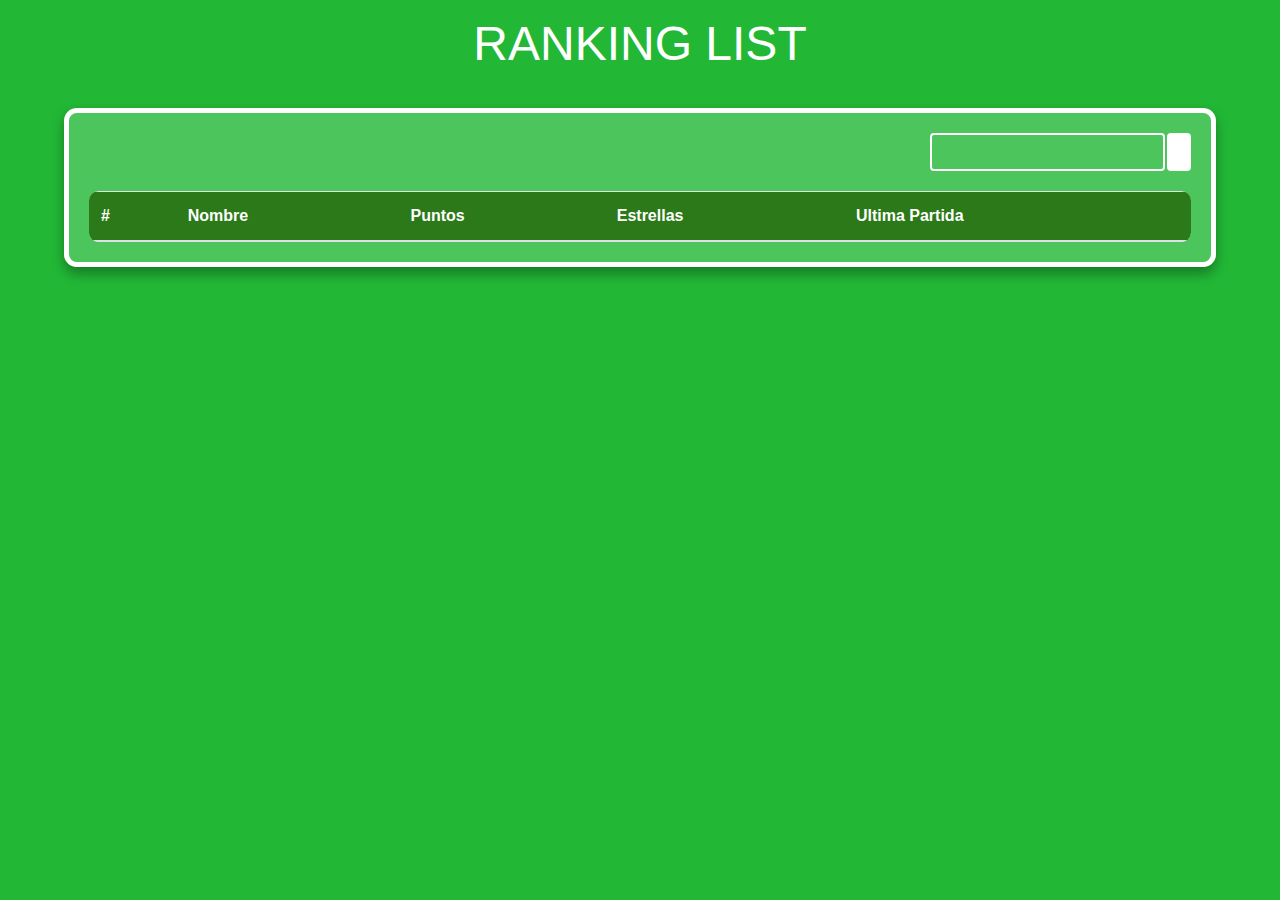
<file: ranking.html>
<!DOCTYPE html>
<html lang="en">
<head>
    <meta charset="UTF-8">
    <meta name="viewport" content="width=device-width, initial-scale=1.0">
    <link rel="stylesheet" href="ranking.css">
    <link rel="stylesheet" href="https://cdn.jsdelivr.net/npm/bootstrap@4.3.1/dist/css/bootstrap.min.css" integrity="sha384-ggOyR0iXCbMQv3Xipma34MD+dH/1fQ784/j6cY/iJTQUOhcWr7x9JvoRxT2MZw1T" crossorigin="anonymous">
    <link rel="stylesheet" href="https://cdnjs.cloudflare.com/ajax/libs/font-awesome/6.2.0/css/all.min.css" integrity="sha512-xh6O/CkQoPOWDdYTDqeRdPCVd1SpvCA9XXcUnZS2FmJNp1coAFzvtCN9BmamE+4aHK8yyUHUSCcJHgXloTyT2A==" crossorigin="anonymous" referrerpolicy="no-referrer" />
    <title>Ranking List</title>
</head>
<body>
    <div class="area">
        <ul class="circles">
            <li></li>
            <li></li>
            <li></li>
            <li></li>
            <li></li>
            <li></li>
            <li></li>
            <li></li>
            <li></li>
            <li></li>
        </ul>
        <div class="Titulo">
            <h1>RANKING LIST</h1>
        </div>
        <main class="table">
            <div class="input-group buscar">
                <div class="form-outline">
                    <input id="search-input" type="search" class="form-control" />
                </div>
                <button id="search-button" type="button" class="btn btn-primary">
                    <i class="fas fa-search"></i>
                </button>
            </div>
            <section class="table__body">
                <table>
                    <thead>
                        <tr>
                            <th> # </th>
                            <th> Nombre </th>
                            <th> Puntos </th>
                            <th>Estrellas </th>
                            <th> Ultima Partida </th>
                        </tr>
                    </thead>
                    <tbody id="tabla">
                    </tbody>
                </table>
            </section>
        </main>
    </div>
    <script src="ranking.js"></script>
</body>
</html>
</file>
<file: ranking.css>
@import url('https://fonts.googleapis.com/css?family=Exo:400,700');

*{
    margin: 0px;
    padding: 0px;
}

body{
    font-family: 'Exo', sans-serif;
}

.context {
    width: 100%;
    position: absolute;
    top:50vh;
    
}

.context h1{
    text-align: center;
    color: #fff;
    font-size: 50px;
}


.area{
    background: #22b836;  
    background: -webkit-linear-gradient(to left, #eeeef7, #4e54c8);  
    width: 100%;
    height:100vh;
    
   
}

.circles{
    position: absolute;
    top: 0;
    left: 0;
    width: 100%;
    height: 100%;
    overflow: hidden;
}

.circles li{
    position: absolute;
    display: block;
    list-style: none;
    width: 20px;
    height: 20px;
    background:white;
    animation: animate 10s linear infinite;
    bottom: -150px;
    
}

.circles li:nth-child(1){
    left: 25%;
    width: 80px;
    height: 80px;
    animation-delay: 0s;
}


.circles li:nth-child(2){
    left: 10%;
    width: 20px;
    height: 20px;
    animation-delay: 2s;
    animation-duration: 12s;
}

.circles li:nth-child(3){
    left: 70%;
    width: 20px;
    height: 20px;
    animation-delay: 4s;
}

.circles li:nth-child(4){
    left: 40%;
    width: 60px;
    height: 60px;
    animation-delay: 0s;
    animation-duration: 18s;
}

.circles li:nth-child(5){
    left: 65%;
    width: 20px;
    height: 20px;
    animation-delay: 0s;
}

.circles li:nth-child(6){
    left: 75%;
    width: 110px;
    height: 110px;
    animation-delay: 3s;
}

.circles li:nth-child(7){
    left: 35%;
    width: 150px;
    height: 150px;
    animation-delay: 7s;
}

.circles li:nth-child(8){
    left: 50%;
    width: 25px;
    height: 25px;
    animation-delay: 15s;
    animation-duration: 45s;
}

.circles li:nth-child(9){
    left: 20%;
    width: 15px;
    height: 15px;
    animation-delay: 2s;
    animation-duration: 35s;
}

.circles li:nth-child(10){
    left: 85%;
    width: 150px;
    height: 150px;
    animation-delay: 0s;
    animation-duration: 11s;
}



@keyframes animate {

    0%{
        transform: translateY(0) rotate(0deg);
        opacity: 1;
        border-radius: 0;
    }

    100%{
        transform: translateY(-1000px) rotate(720deg);
        opacity: 0;
        border-radius: 50%;
    }

}

.Titulo {
    text-align: center;
   
    border: 5px solid rgba(48, 158, 21, 0);
    padding: 10px;
}

.Titulo h1 {
    color: white;
    font-size: 3em;
    margin: 0;
}


#search-input {
    background-color: transparent;
    border: 2px solid white;
    color: white;
}

#search-button {
    margin-left: 2px;
    background-color: white;
    border: none;
}

.fa-search {
    color: black;
    border: none;
}

main.table {
    width: 90%;
    max-width: 1200px;
    background: rgba(255, 255, 255, 0.192);
    border: 5px solid rgb(255, 255, 255);
    backdrop-filter: blur(7px);
    box-shadow: 0 .4rem .8rem #0005;
    border-radius: .8rem;
    margin: 20px auto;
    padding: 20px;
    overflow: hidden;
}

.input-group.buscar {
    display: flex;
    justify-content: flex-end;
    margin-bottom: 20px;
}

.table__body {
    width: 100%;
    max-height: calc(100vh - 200px);
    background-color: #fffb !important;
    border-radius: .6rem;
    overflow: auto;
}

.table__body::-webkit-scrollbar {
    width: 0.5rem;
    height: 0.5rem;
}

.table__body::-webkit-scrollbar-thumb {
    border-radius: .5rem;
    background-color: black;
    visibility: hidden;
}

.table__body:hover::-webkit-scrollbar-thumb {
    visibility: visible;
}

table {
    width: 100%;
    border-collapse: collapse;
}

th, td {
    padding: 1rem;
    text-align: left;
    background: rgba(255, 255, 255, 0.192);
    color: rgb(34, 112, 14);
}

thead th {
    background-color: rgb(44, 121, 25);
    color: white;
    text-transform: capitalize;
}

tbody tr:nth-child(even) {
    background-color: #0000000b;
}

tbody tr:hover {
    background-color: #fff6;
}

@media (max-width: 768px) {
    .Titulo h1 {
        font-size: 2em;
    }

    .input-group.buscar .form-control,
    .input-group.buscar .btn {

        margin-top: 10px;
    }

    main.table {
        width: 100%;
        margin: 10px;
    }

    table, th, td {
        font-size: 0.8em;
    }
    body{
        background-color: #22b836;
    }
    .input-group.buscar {
        display: flex;
        justify-content: flex-end;
        margin-bottom: 20px;
}
}

@media (max-width: 480px) {
    .Titulo h1 {
        font-size: 1.5em;
    }

    table, th, td {
        font-size: 0.6em;
    }
    body{
        background-color: #22b836;
    }
    
    .input-group.buscar {
            display: flex;
            justify-content: flex-end;
            margin-bottom: 20px;
    }
    .form-outline{
        width: 130px;
    }
    main.table {
        width: 90%;
        margin-top: 30px;
        max-width: 1200px;
        background: rgba(255, 255, 255, 0.192);
        border: 5px solid rgb(255, 255, 255);
        backdrop-filter: blur(7px);
        box-shadow: 0 .4rem .8rem #0005;
        border-radius: .8rem;
        margin: 20px auto;
        padding: 20px;
        overflow: hidden;
    }
}
</file>
